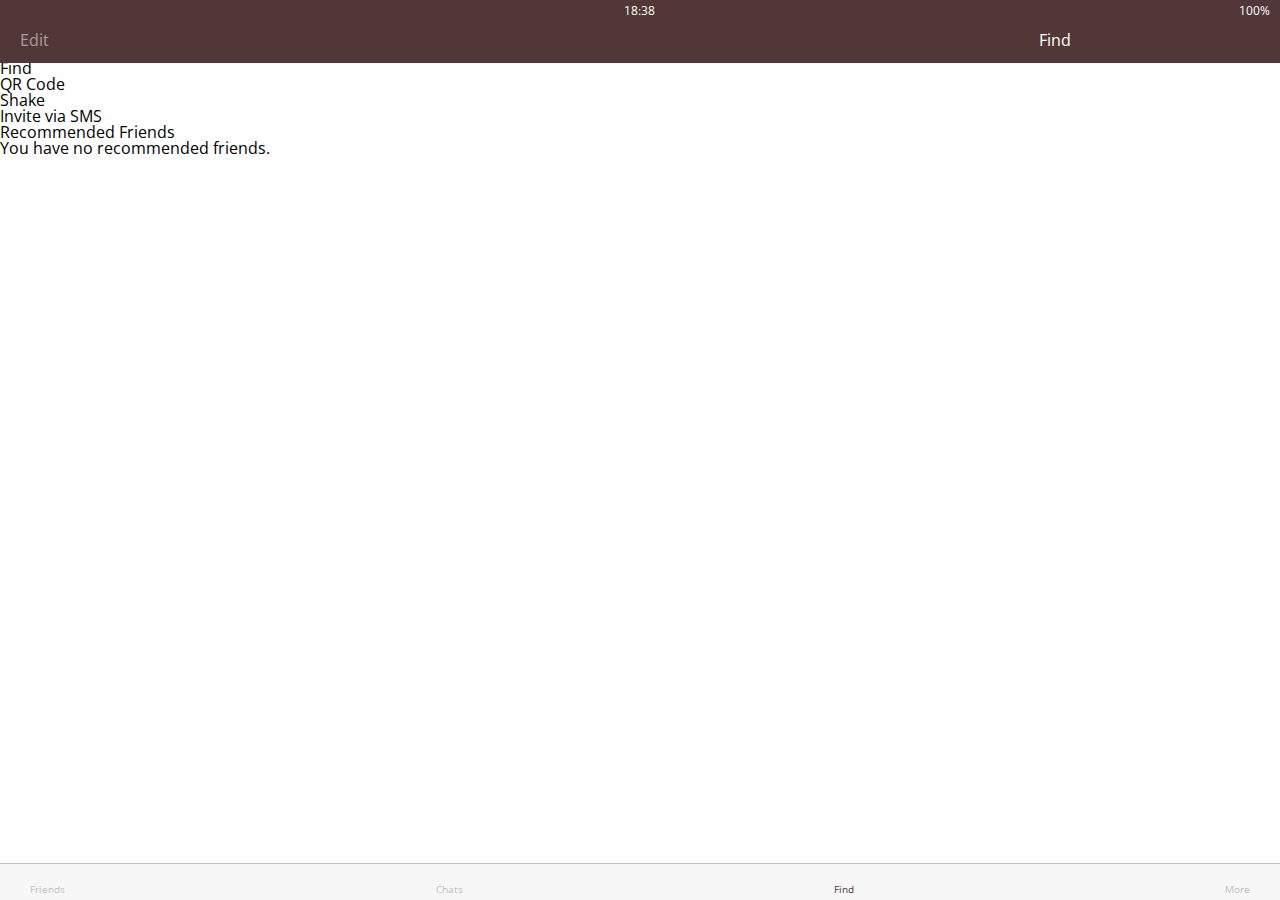
<file: find.html>
<!DOCTYPE html>
<html lang="en">
<head>
    <meta charset="UTF-8">
    <meta name="viewport" content="width=device-width, initial-scale=1.0">
    <meta http-equiv="X-UA-Compatible" content="ie=edge">
    <link rel="stylesheet" href="https://use.fontawesome.com/releases/v5.0.13/css/all.css" integrity="sha384-DNOHZ68U8hZfKXOrtjWvjxusGo9WQnrNx2sqG0tfsghAvtVlRW3tvkXWZh58N9jp" crossorigin="anonymous">
    <title>Find</title>
    <link rel="stylesheet" href="css/style.css">
</head>

<body>
    <header class="top-header">
        <div class="header__top">
            <div class="header__column">
                <i class="fas fa-plane"></i>   <!-- plane icon -->
                <i class="fas fa-wifi"></i>    <!-- wifi icon -->
            </div>
            <div class="header__column">
                <span class="header__time">18:38</span>
            </div>
            <div class="header__column">
                <i class="fas fa-moon"></i>    <!-- moon icon -->
                <i class="fab fa-bluetooth-b"></i>    <!-- bluetooth icon -->
                <span class="header__battery">100%<i class="fas fa-battery-full"></i>
                </span>
            </div>
        </div>
        <div class="header__bottom">
            <div class="header__column">
                <span class="header__text">Edit</span>
            </div>
            <div class="header__column">
                <span class="header__text">Find</span>
            </div>
        </div>
    </header>
    <main class="find">
        <section class="find__options">
            <div class="find__option">
                <i class="fa fa-address-book fa-lg"></i>
                <span class="find__option-title">Find</span>
            </div>
            <div class="find__option">
                <i class="fa fa-qrcode fa-lg"></i>
                <span class="find__option-title">QR Code</span>
            </div>
            <div class="find__option">
                <i class="fa fa-mobile fa-2x"></i>
                <span class="find__option-title">Shake</span>
            </div>
            <div class="find__option">
                <i class="fa fa-envelope fa-lg"></i>
                <span class="find__option-title">Invite via SMS</span>
            </div>
        </section>

        <section class="find__recommended">
            <header>
                <h6 class="recommended__title">Recommended Friends</h6>
            </header>
            <div class="recommended__none">
                <span class="recommended__text">You have no recommended friends.</span>
            </div>
        </section>

    </main>
    <nav class="tab-bar">
        <a href="index.html" class="tab-bar__tab">
            <i class="fa fa-user"></i>
            <span class="tab-bar__title">Friends</span>
        </a>
        <a href="chats.html" class="tab-bar__tab">
            <i class="fa fa-comment"></i>
            <span class="tab-bar__title">Chats</span>
        </a>
        <a href="find.html" class="tab-bar__tab tab-bar__tab--selected">
            <i class="fa fa-search"></i>
            <span class="tab-bar__title">Find</span>
        </a>
        <a href="more.html" class="tab-bar__tab">
            <i class="fa fa-ellipsis-h"></i>
            <span class="tab-bar__title">More</span>
        </a>
    </nav>
</body>
</html>
</file>
<file: css/style.css>
@import url('https://fonts.googleapis.com/css?family=Open+Sans:400,600');
@import 'reset.css';
@import 'globals.css';
@import 'header.css';
@import 'navigation.css';
@import 'search-bar.css';
@import 'friends.css';
@import 'chats.css';
@import 'find.css';
</file>
